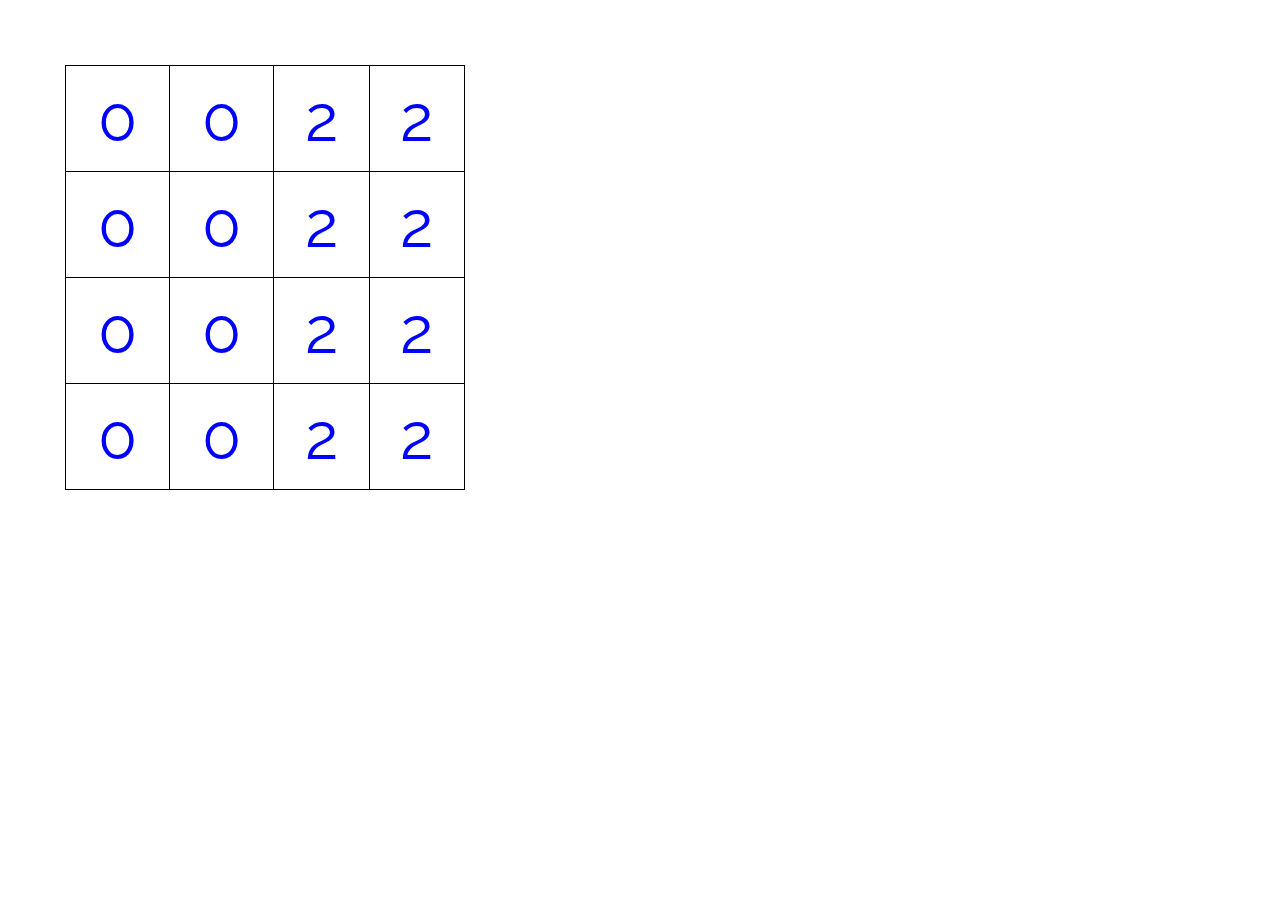
<file: 256-challenge/index.html>
<!DOCTYPE html>
<html lang="en">
<head>
  <!--
    normalize.css removes cross-browser differences in defaults, e.g.,
    differences in how form elements appear between Firefox and IE
    See: http://necolas.github.com/normalize.css/
  -->
  <link rel="stylesheet" href="css/normalize.css">
  <!--
    application.css is where you put your styles
  -->
  <link rel="stylesheet" href="css/application.css">

  <script src="https://ajax.googleapis.com/ajax/libs/jquery/1.9.1/jquery.min.js"></script>
  <script src="js/mousetrap.js"></script>
  <script src="js/underscore.js"></script>
  <script src="js/game.js"></script>
  <script src="js/application.js"></script>
  <link href='https://fonts.googleapis.com/css?family=Raleway:400,800' rel='stylesheet' type='text/css'>

  <title>256!</title>
</head>
<body>
  <table id="game-board">
  <tr id="row0">
    <td></td>
    <td></td>
    <td></td>
    <td></td>
  </tr>
  <tr id="row1">
    <td></td>
    <td></td>
    <td></td>
    <td></td>
  </tr>
  <tr id="row2">
    <td></td>
    <td></td>
    <td></td>
    <td></td>
  </tr>
  <tr id="row3">
    <td></td>
    <td></td>
    <td></td>
    <td></td>
  </tr>
</table>
</body>
</html>
</file>
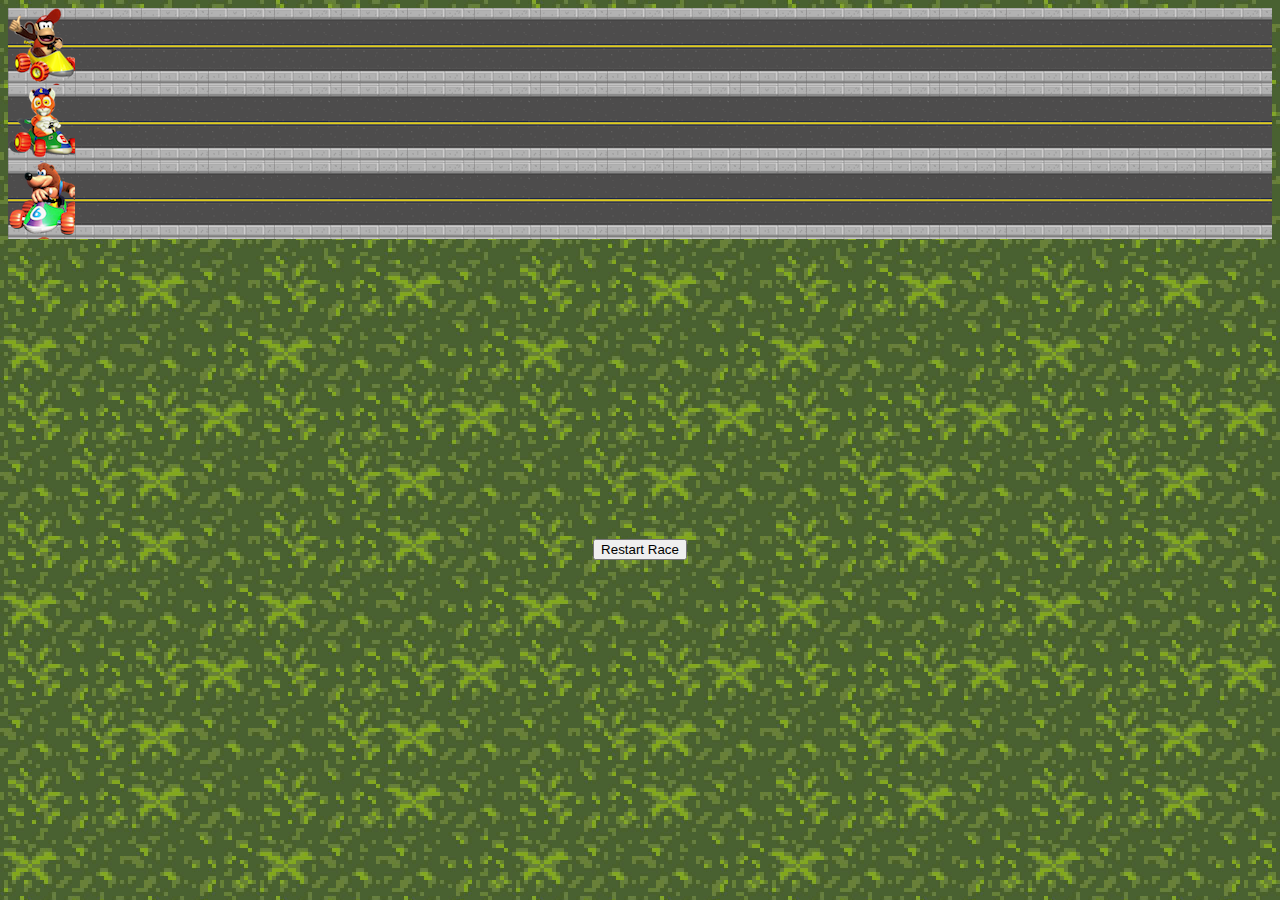
<file: javascript-racer-1-front-end-challenge/race-track.html>
<!DOCTYPE html>
<html lang="en">
<head>
  <!--
    normalize.css removes cross-browser differences in defaults, e.g.,
    differences in how form elements appear between Firefox and IE
    See: http://necolas.github.com/normalize.css/
  -->
  <!-- <link rel="stylesheet" href="/css/normalize.css"> -->
  <!--
    application.css is where you put your styles
  -->
  <link rel="stylesheet" href="application.css">

  <script src="https://ajax.googleapis.com/ajax/libs/jquery/2.2.0/jquery.min.js"></script>
  <script src="js/application.js"></script>

  <title>JavaScript Racer 64</title>
</head>
<body>

<table class="racer_table">
  <tr id="player1_strip">
    <td class="diddy"></td>
    <td></td>
    <td></td>
    <td></td>
    <td></td>
    <td></td>
    <td></td>
    <td></td>
    <td></td>
    <td></td>
    <td></td>
    <td></td>
    <td></td>
    <td></td>
    <td></td>
    <td></td>
    <td></td>
    <td></td>
    <td></td>
  </tr>

  <tr id="player2_strip">
    <td class="timber"></td>
    <td></td>
    <td></td>
    <td></td>
    <td></td>
    <td></td>
    <td></td>
    <td></td>
    <td></td>
    <td></td>
    <td></td>
    <td></td>
    <td></td>
    <td></td>
    <td></td>
    <td></td>
    <td></td>
    <td></td>
    <td></td>
  </tr>

  <tr id="player3_strip">
    <td class="banjo"></td>
    <td></td>
    <td></td>
    <td></td>
    <td></td>
    <td></td>
    <td></td>
    <td></td>
    <td></td>
    <td></td>
    <td></td>
    <td></td>
    <td></td>
    <td></td>
    <td></td>
    <td></td>
    <td></td>
    <td></td>
    <td></td>
  </tr>
</table>

<div id="winners-circle">
</div>

<nav id="menu">
  <form id="#restart">
    <input type="submit" value="Restart Race">
  </form>
</nav>

</body>
</html>
</file>
<file: 256-challenge/css/application.css>
#game-board {
  height: 400px;
  width: 400px;
  border: 1px solid #000000;
  margin: 65px;
}

table, th, td {
    border: 1px solid black;
    border-collapse: collapse;
    font-family: 'Raleway', sans-serif;
    color: blue;
    font-size: 2em;
    text-align: center;
}
th, td {
    padding: 15px;
}
</file>
<file: javascript-racer-1-front-end-challenge/application.css>
body {
  background: url("images/grass.jpg");
  background-repeat: repeat;
  text-align: center;
}

.racer_table {
  border-spacing: 0px;
}

.racer_table td {
  background-image: url("images/road.gif");
  height: 75px;
  width: 75px;
}

.racer_table td.diddy {
  background: url("images/diddy.png"),
              url("images/road.gif");
}

.racer_table td.timber {
  background: url("images/tiger.png"),
              url("images/road.gif");
}

#winners-circle {
  margin: 0 auto;
  height: 300px;
  width: 300px;
}

.racer_table td.banjo {
  background: url("images/banjo.png"),
              url("images/road.gif");
}

.race_winner_diddy {
  background: url("images/diddy2.png");
}

.race_winner_banjo {
  background: url("images/banjo2.png");
}

.race_winner_timber {
  background: url("images/tiger2.png");
}
</file>
